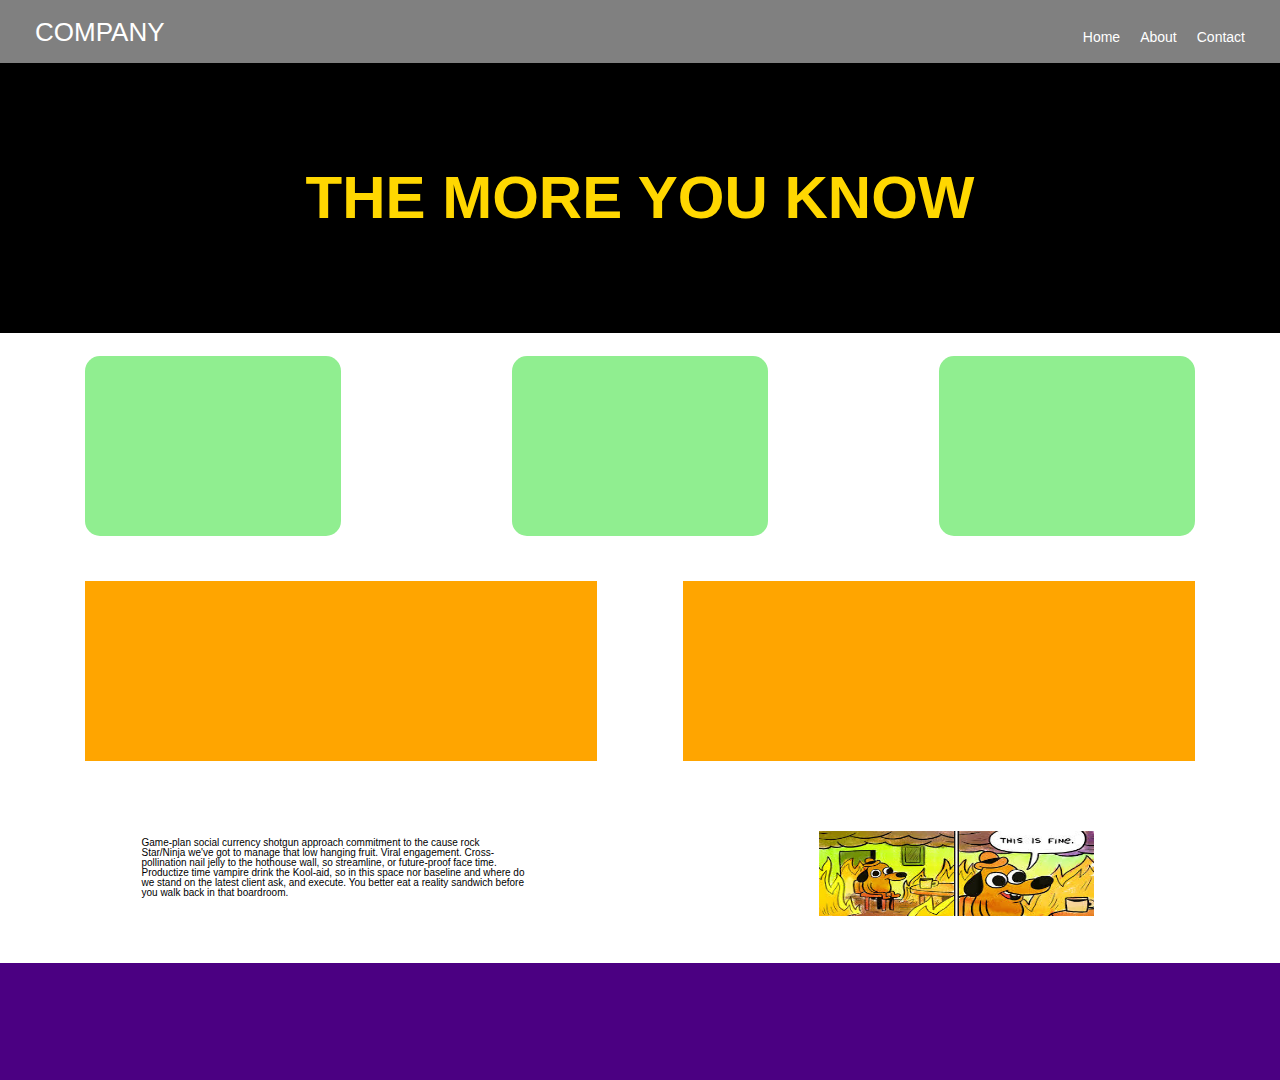
<file: html-css-1/index.html>
<!DOCTYPE html>
<html lang="en">
<head>
    <meta charset="UTF-8">
    <meta name="viewport" content="width=device-width, initial-scale=1.0">
    <link rel="stylesheet" href="reset.css">
    <link rel="stylesheet" href="style.css">
    <title>SkillsCheck-HTML-CSS-1</title>
</head>
<body>
    <header>
        <div class="company">
            <a>COMPANY</a>
        </div>
        <ul class="navigation-bar">
            <li>
                <a>Home</a>
            </li>
            <li>
                <a>About</a>
            </li>
            <li>
                <a>Contact</a>
            </li>
        </ul>
    </header>
    <div class="first-row">
        <a>THE MORE YOU KNOW</a>
    </div>
    <div class="second-row">
        <div class="green-box-1"></div>
        <div class="green-box-2"></div>
        <div class="green-box-3"></div>
    </div>
    <div class="third-row">
        <div class="orange-box-1"></div>
        <div class="orange-box-2"></div>
    </div>
    <div class="fourth-row">
        <a>Game-plan social currency shotgun approach commitment to the cause rock Star/Ninja 
            we've got to manage that low hanging fruit. Viral engagement. Cross-pollination nail jelly
        to the hothouse wall, so streamline, or future-proof face time. Productize time vampire drink
        the Kool-aid, so in this space nor baseline and where do we stand on the latest client ask, and 
        execute. You better eat a reality sandwich before you walk back in that boardroom.</a>
        <img src=[data-uri]>
    </div>
    <footer></footer>
</body>
</html>
</file>
<file: html-css-1/style.css>
body {
    display: row;

}

header {
    display: flex;
    width: 100%;
    background-color: grey;
    height: 7vh;

}

.company {
    display: flex;
    align-items: center;
    font-family: Arial, Helvetica, sans-serif;
    font-size: 26px;
    margin: 1%; 
    margin-left: 30px;
    padding: 5px;;
    color: white;
    
}

.navigation-bar {
    display: flex;
    align-items: center;
    font-family: Arial, Helvetica, sans-serif;
    font-size: 14px;  
    color: white;
    margin-top: 10px;
    padding-right: 35px;
    

}

li {
    display: flex;
    padding-left: 20px;
    
}

div {
    display: flex;
    width: 100%;
}

.first-row {
    background-color: black;
    height: 30vh;
    color: gold;
    font-family: 'Franklin Gothic Medium', 'Arial Narrow', Arial, sans-serif;
    font-weight: bold;
    margin: 0 auto;
    align-items: center;
    justify-content: center;
    font-size: 60px;
}

.second-row {
    display: flex; 
    height: 25vh;
    justify-content: space-evenly;
    align-items: center;
    margin: 0 auto; 

}

.green-box-1 {
    display: flex;
    height: 20vh;
    width: 20vw;
    background-color: lightgreen;
    margin: 0 auto; 
    border-radius: 15px;
}

.green-box-2 {
    display: flex;
    height: 20vh;
    width: 20vw;
    background-color: lightgreen;
    margin: 0 auto; 
    border-radius: 15px;
}

.green-box-3 {
    display: flex;
    height: 20vh;
    width: 20vw;
    background-color: lightgreen;
    margin: 0 auto; 
    border-radius: 15px;
}

.third-row {
    display: flex; 
    height: 25vh;
    justify-content: space-evenly;
    align-items: center;
    margin: 0 auto; 

}

.orange-box-1 {
    display: flex;
    height: 20vh;
    width: 40vw;
    background-color: orange;
}

.orange-box-2 {
    display: flex;
    height: 20vh;
    width: 40vw;
    background-color: orange;
}

.fourth-row {
    display: flex; 
    height: 20vh;
    align-items: center;
    justify-content: space-around;
}

.fourth-row > a {
    display: flex;
    font-family: Arial, Helvetica, sans-serif;
    font-size: 10px;
    padding-bottom: 10px;
    width: 30vw;
    align-items: center;
    padding-right: 10px;

}

img {
    display: flex;
    height: 85px;;
    width: 275px;
    padding-right: 45px;
}

footer {
    background-color: indigo;
    height: 13vh;
    width: 100%;
}
</file>
